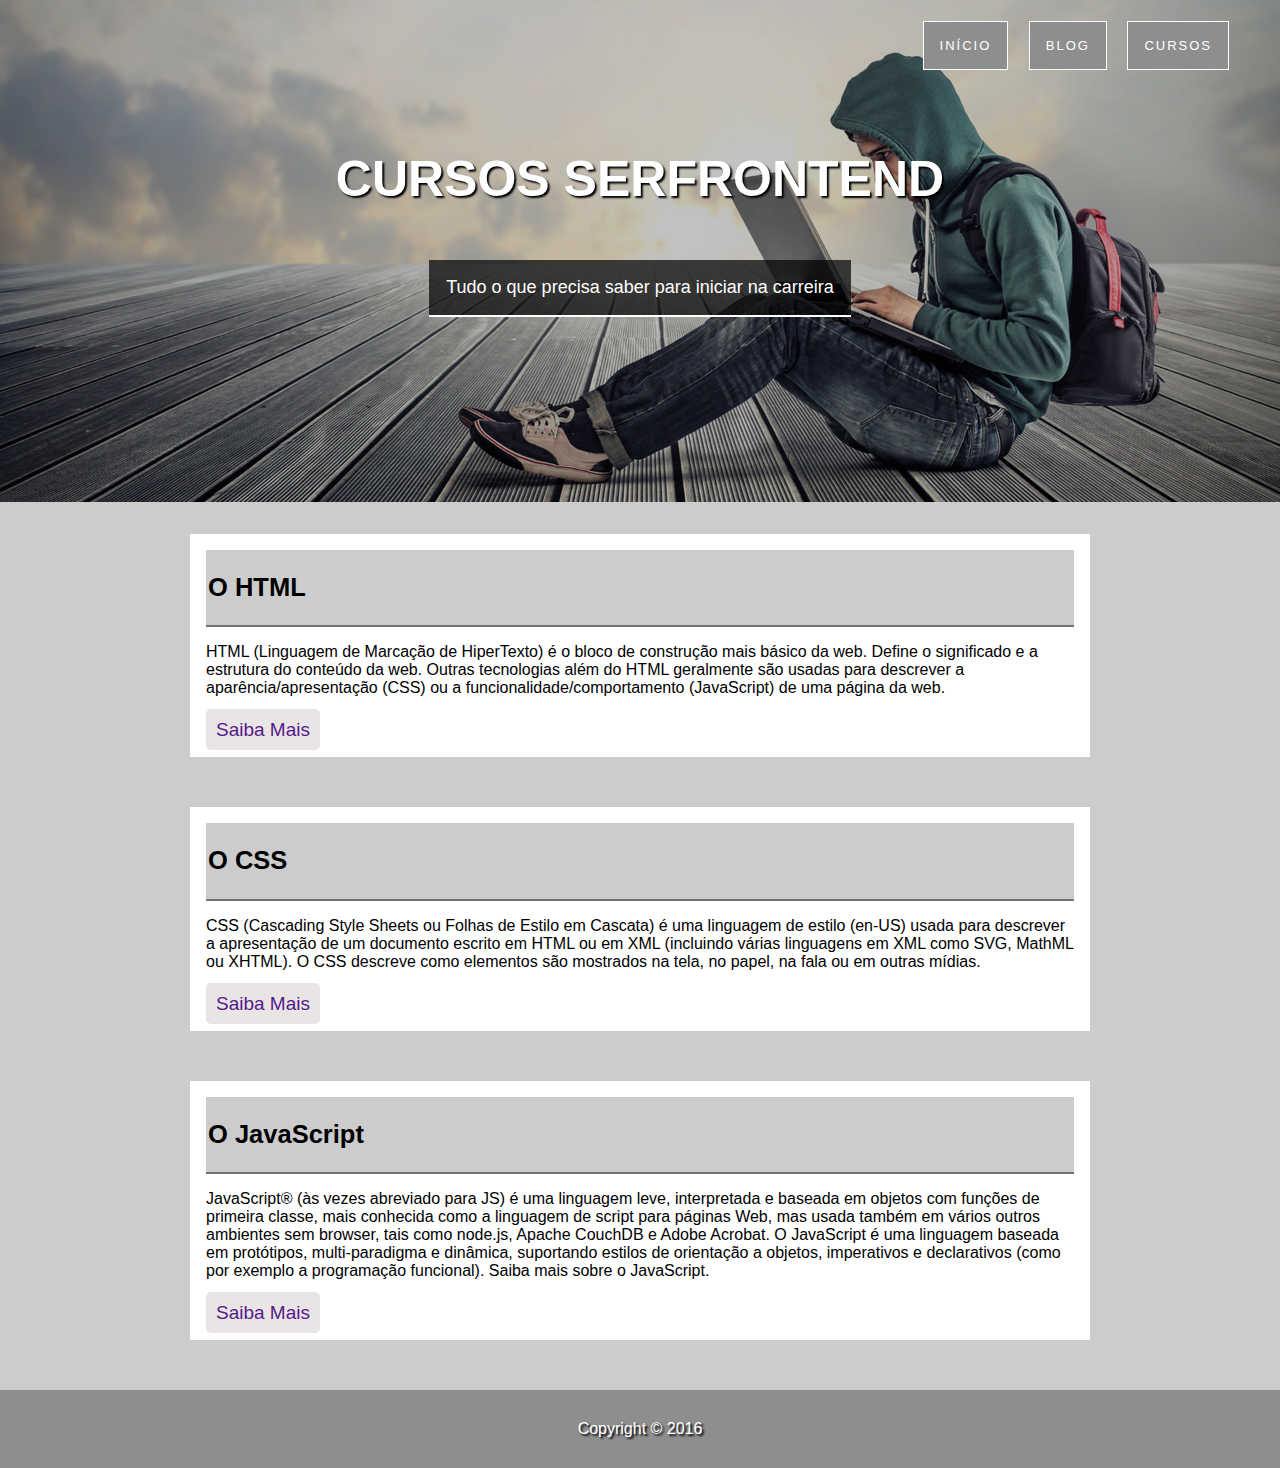
<file: desafios/projeto1/index.html>
<!DOCTYPE html>
<html lang="pt-br">
<head>
    <meta charset="UTF-8">
    <title>Document</title>
    <link rel="stylesheet" href="./styles.css">
</head>
<body>
    <header class="hero">
        <nav>
            <ul>
                <li><a href="">Início</a></li>
                <li><a href="">blog</a></li>
                <li><a href="">Cursos</a></li>
            </ul>
        </nav>
        <div class="hero-content">
            <h1>Cursos serfrontend</h1>
            <p>Tudo o que precisa saber para iniciar na carreira</p>
        </div>
    </header>

    <main>
        <div class="container">
            <section>
                <article>
                    <header>
                        <h2> O HTML</h2>
                    </header>
                    <p>HTML (Linguagem de Marcação de HiperTexto) é o bloco de construção mais básico da web. Define o significado e a estrutura do conteúdo da web. Outras tecnologias além do HTML geralmente são usadas para descrever a aparência/apresentação (CSS) ou a funcionalidade/comportamento (JavaScript) de uma página da web.</p>
                    <a href="">Saiba Mais</a>
                </article>
                <article>
                    <header>
                        <h2> O CSS</h2>
                    </header>
                    <p>CSS (Cascading Style Sheets ou Folhas de Estilo em Cascata) é uma linguagem de estilo (en-US) usada para descrever a apresentação de um documento escrito em HTML ou em XML (incluindo várias linguagens em XML como SVG, MathML ou XHTML). O CSS descreve como elementos são mostrados na tela, no papel, na fala ou em outras mídias.</p>
                    <a href="">Saiba Mais</a>
                </article>
                <article>
                    <header>
                        <h2> O JavaScript</h2>
                    </header>
                    <p>JavaScript® (às vezes abreviado para JS) é uma linguagem leve, interpretada e baseada em objetos com funções de primeira classe, mais conhecida como a linguagem de script para páginas Web, mas usada também em vários outros ambientes sem browser, tais como node.js, Apache CouchDB e Adobe Acrobat. O JavaScript é uma linguagem baseada em protótipos, multi-paradigma e dinâmica, suportando estilos de orientação a objetos, imperativos e declarativos (como por exemplo a programação funcional). Saiba mais sobre o JavaScript.</p>
                    <a href="">Saiba Mais</a>
                </article>
            </section>
        </div>
    </main>
    <footer class="rodape">
        Copyright © 2016
    </footer>
</body>
</html>
</file>
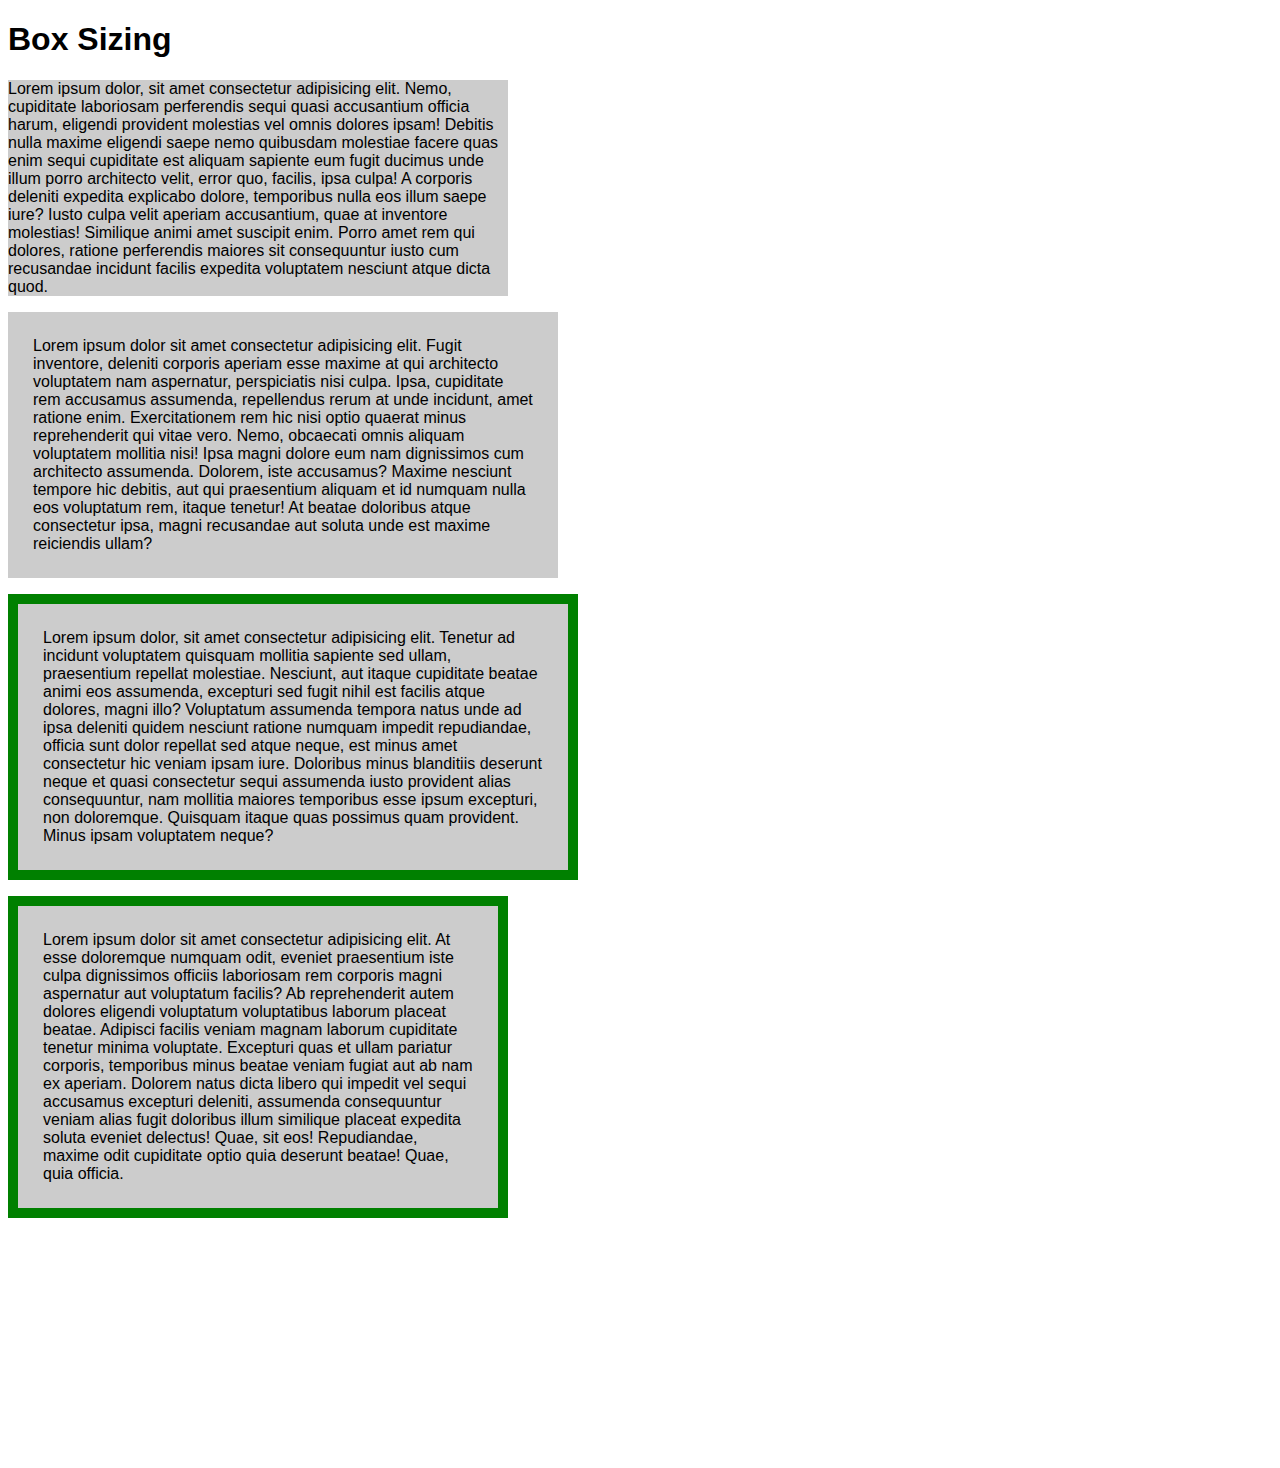
<file: boxModel/box_size.html>
<!DOCTYPE html>
<html lang="pt-br">
<head>
    <meta charset="UTF-8">
    <title>Document</title>

    <style>
        body{
            font-family: sans-serif;
        }
        p{
            width: 500px;
            background-color: #ccc;
        }
        .p1{
            padding: 25px;
        }
        .p2{
            padding: 25px;
            border: 10px solid green;
        }
        .p3{
            padding: 25px;
            border: 10px solid green;
            box-sizing: border-box;

            margin-bottom: 250px; 
        }
    </style>
</head>
<body>
    <h1>Box Sizing</h1>
    <p>Lorem ipsum dolor, sit amet consectetur adipisicing elit. Nemo, cupiditate laboriosam perferendis sequi quasi accusantium officia harum, eligendi provident molestias vel omnis dolores ipsam! Debitis nulla maxime eligendi saepe nemo quibusdam molestiae facere quas enim sequi cupiditate est aliquam sapiente eum fugit ducimus unde illum porro architecto velit, error quo, facilis, ipsa culpa! A corporis deleniti expedita explicabo dolore, temporibus nulla eos illum saepe iure? Iusto culpa velit aperiam accusantium, quae at inventore molestias! Similique animi amet suscipit enim. Porro amet rem qui dolores, ratione perferendis maiores sit consequuntur iusto cum recusandae incidunt facilis expedita voluptatem nesciunt atque dicta quod.</p>

    <p class="p1">Lorem ipsum dolor sit amet consectetur adipisicing elit. Fugit inventore, deleniti corporis aperiam esse maxime at qui architecto voluptatem nam aspernatur, perspiciatis nisi culpa. Ipsa, cupiditate rem accusamus assumenda, repellendus rerum at unde incidunt, amet ratione enim. Exercitationem rem hic nisi optio quaerat minus reprehenderit qui vitae vero. Nemo, obcaecati omnis aliquam voluptatem mollitia nisi! Ipsa magni dolore eum nam dignissimos cum architecto assumenda. Dolorem, iste accusamus? Maxime nesciunt tempore hic debitis, aut qui praesentium aliquam et id numquam nulla eos voluptatum rem, itaque tenetur! At beatae doloribus atque consectetur ipsa, magni recusandae aut soluta unde est maxime reiciendis ullam?</p>

    <p class="p2">Lorem ipsum dolor, sit amet consectetur adipisicing elit. Tenetur ad incidunt voluptatem quisquam mollitia sapiente sed ullam, praesentium repellat molestiae. Nesciunt, aut itaque cupiditate beatae animi eos assumenda, excepturi sed fugit nihil est facilis atque dolores, magni illo? Voluptatum assumenda tempora natus unde ad ipsa deleniti quidem nesciunt ratione numquam impedit repudiandae, officia sunt dolor repellat sed atque neque, est minus amet consectetur hic veniam ipsam iure. Doloribus minus blanditiis deserunt neque et quasi consectetur sequi assumenda iusto provident alias consequuntur, nam mollitia maiores temporibus esse ipsum excepturi, non doloremque. Quisquam itaque quas possimus quam provident. Minus ipsam voluptatem neque?</p>

    <p class="p3">Lorem ipsum dolor sit amet consectetur adipisicing elit. At esse doloremque numquam odit, eveniet praesentium iste culpa dignissimos officiis laboriosam rem corporis magni aspernatur aut voluptatum facilis? Ab reprehenderit autem dolores eligendi voluptatum voluptatibus laborum placeat beatae. Adipisci facilis veniam magnam laborum cupiditate tenetur minima voluptate. Excepturi quas et ullam pariatur corporis, temporibus minus beatae veniam fugiat aut ab nam ex aperiam. Dolorem natus dicta libero qui impedit vel sequi accusamus excepturi deleniti, assumenda consequuntur veniam alias fugit doloribus illum similique placeat expedita soluta eveniet delectus! Quae, sit eos! Repudiandae, maxime odit cupiditate optio quia deserunt beatae! Quae, quia officia.</p>
</body>
</html>
</file>
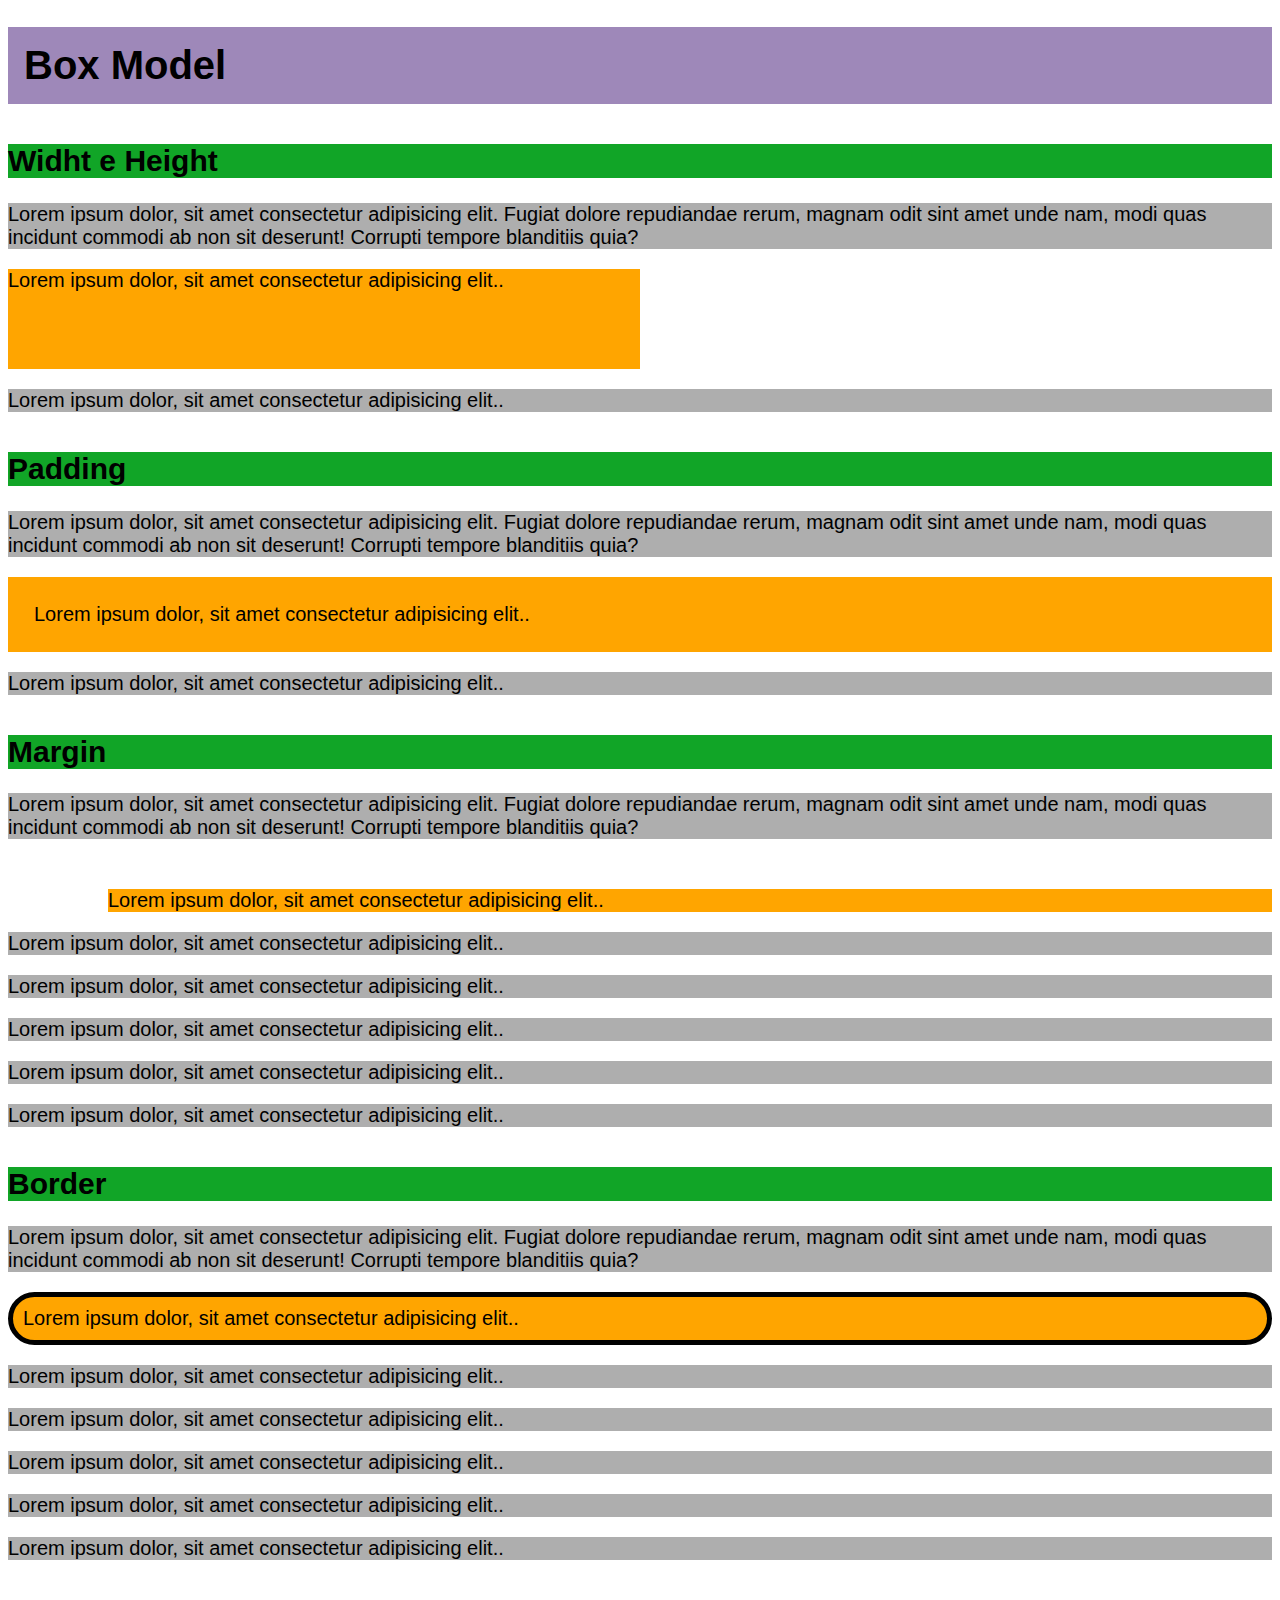
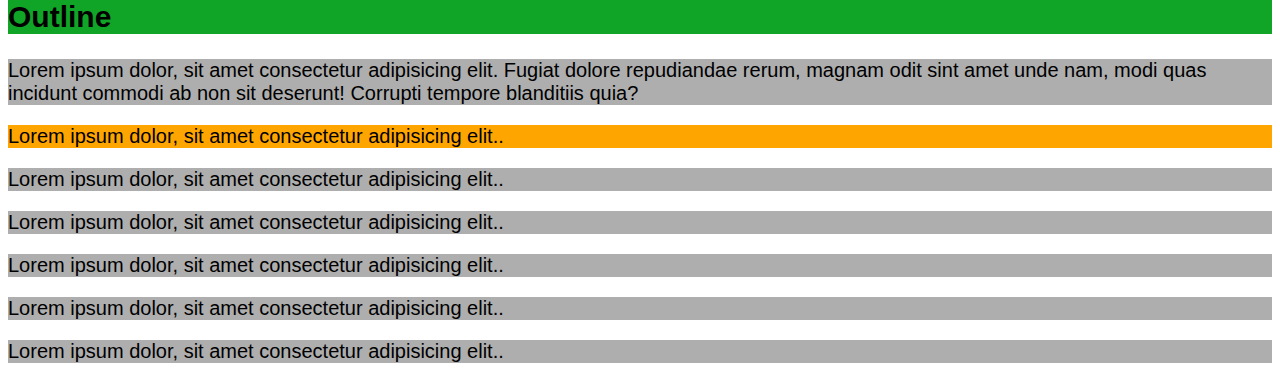
<file: boxModel/boxModel.html>
<!DOCTYPE html>
<html lang="pt-BR">
<head>
    <meta charset="UTF-8">
    <meta name="viewport" content="width=device-width, initial-scale=1.0">
    <title>Box Model</title>

    <style>
        body{
            font-family: sans-serif;
            font-size: 20px;
        }
        p {
            background-color: rgb(174, 174, 174);
        }
        h1 {
            background-color: rgba(48, 3, 107, 0.47);
            padding: 16px;
        }
        h2 {
            background-color: rgb(17, 165, 39);
            margin-top: 40px;
        }
        .destaque {
            background-color: orange ;
        }
        .size {
            width: 50%;
            height: 100px;
            
        }
        .padding {
            padding: 26px;
        }
        .margin{
            margin: 50px 0 20px 100px;
        }
        .border{
            border-radius:90px;
            border: 5px solid;
            padding: 10px;
        }
        .outline{
            outline: 2px;
        }
    </style>
</head>
<body>
    <h1>Box Model</h1>

    <h2>Widht e Height</h2>

    <p>Lorem ipsum dolor, sit amet consectetur adipisicing elit. Fugiat dolore repudiandae rerum, magnam odit sint amet unde nam, modi quas incidunt commodi ab non sit deserunt! Corrupti tempore blanditiis quia?</p>
    <p class="destaque size">Lorem ipsum dolor, sit amet consectetur adipisicing elit..</p>
    <p>Lorem ipsum dolor, sit amet consectetur adipisicing elit..</p>

    <h2>Padding</h2>

    <p>Lorem ipsum dolor, sit amet consectetur adipisicing elit. Fugiat dolore repudiandae rerum, magnam odit sint amet unde nam, modi quas incidunt commodi ab non sit deserunt! Corrupti tempore blanditiis quia?</p>
    <p class="destaque padding">Lorem ipsum dolor, sit amet consectetur adipisicing elit..</p>
    <p>Lorem ipsum dolor, sit amet consectetur adipisicing elit..</p>

    <h2>Margin</h2>

    <p>Lorem ipsum dolor, sit amet consectetur adipisicing elit. Fugiat dolore repudiandae rerum, magnam odit sint amet unde nam, modi quas incidunt commodi ab non sit deserunt! Corrupti tempore blanditiis quia?</p>
    <p class="destaque margin">Lorem ipsum dolor, sit amet consectetur adipisicing elit..</p>
    <p>Lorem ipsum dolor, sit amet consectetur adipisicing elit..</p>
    <p>Lorem ipsum dolor, sit amet consectetur adipisicing elit..</p>
    <p>Lorem ipsum dolor, sit amet consectetur adipisicing elit..</p>
    <p>Lorem ipsum dolor, sit amet consectetur adipisicing elit..</p>
    <p>Lorem ipsum dolor, sit amet consectetur adipisicing elit..</p>

    <h2>Border</h2>

    <p>Lorem ipsum dolor, sit amet consectetur adipisicing elit. Fugiat dolore repudiandae rerum, magnam odit sint amet unde nam, modi quas incidunt commodi ab non sit deserunt! Corrupti tempore blanditiis quia?</p>
    <p class="destaque border">Lorem ipsum dolor, sit amet consectetur adipisicing elit..</p>
    <p>Lorem ipsum dolor, sit amet consectetur adipisicing elit..</p>
    <p>Lorem ipsum dolor, sit amet consectetur adipisicing elit..</p>
    <p>Lorem ipsum dolor, sit amet consectetur adipisicing elit..</p>
    <p>Lorem ipsum dolor, sit amet consectetur adipisicing elit..</p>
    <p>Lorem ipsum dolor, sit amet consectetur adipisicing elit..</p>

    <h2>Outline</h2>

    <p>Lorem ipsum dolor, sit amet consectetur adipisicing elit. Fugiat dolore repudiandae rerum, magnam odit sint amet unde nam, modi quas incidunt commodi ab non sit deserunt! Corrupti tempore blanditiis quia?</p>
    <p class="destaque outline">Lorem ipsum dolor, sit amet consectetur adipisicing elit..</p>
    <p>Lorem ipsum dolor, sit amet consectetur adipisicing elit..</p>
    <p>Lorem ipsum dolor, sit amet consectetur adipisicing elit..</p>
    <p>Lorem ipsum dolor, sit amet consectetur adipisicing elit..</p>
    <p>Lorem ipsum dolor, sit amet consectetur adipisicing elit..</p>
    <p>Lorem ipsum dolor, sit amet consectetur adipisicing elit..</p>
</body>
</html>
</file>
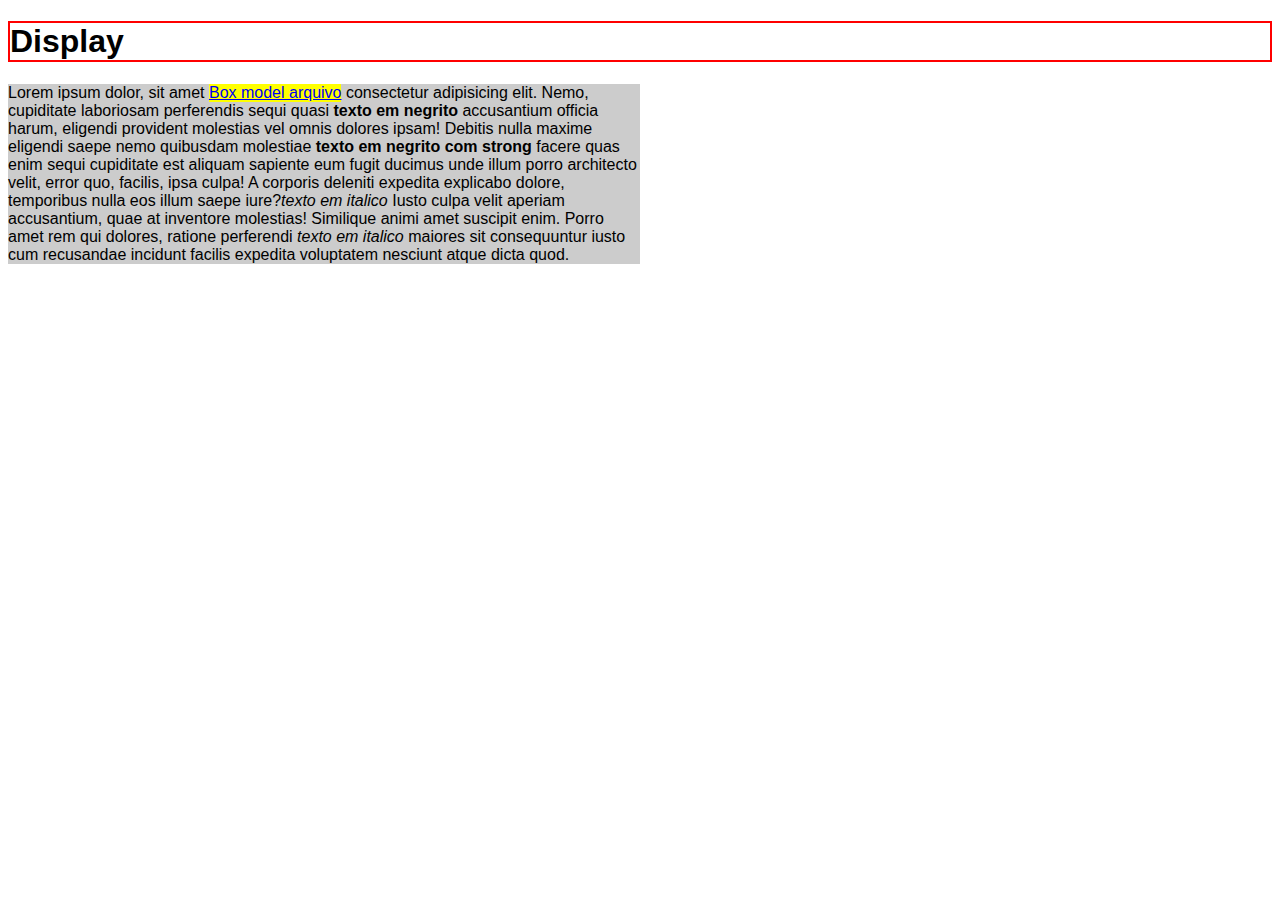
<file: boxModel/display.html>
<!DOCTYPE html>
<html lang="pt-br">
<head>
    <meta charset="UTF-8">

    <title>Document</title>

    <style>
         body{
            font-family: sans-serif;
        }
        p{
            width: 50%;
            background-color: #ccc;
        }
        h1{
            border: 2px solid red;
        }
        a{
            background-color: yellow;
            display: inline-block;

        }
    </style>
</head>
<body>
    <h1>Display</h1>
    <p>Lorem ipsum dolor, sit amet <a href="boxModel.html">Box model arquivo</a> consectetur adipisicing elit. Nemo, cupiditate laboriosam perferendis sequi quasi  <b>texto em negrito</b> accusantium officia harum, eligendi provident molestias vel omnis dolores ipsam! Debitis nulla maxime eligendi saepe nemo quibusdam molestiae <strong> texto em negrito com strong</strong> facere quas enim sequi cupiditate est aliquam sapiente eum fugit ducimus unde illum porro architecto velit, error quo, facilis, ipsa culpa! A corporis deleniti expedita explicabo dolore, temporibus nulla eos illum saepe iure?<i>texto em italico</i> Iusto culpa velit aperiam accusantium, quae at inventore molestias! Similique animi amet suscipit enim. Porro amet rem qui dolores, ratione perferendi <em>texto em italico</em> maiores sit consequuntur iusto cum recusandae incidunt facilis expedita voluptatem nesciunt atque dicta quod.</p>
    
</body>
</html>
</file>
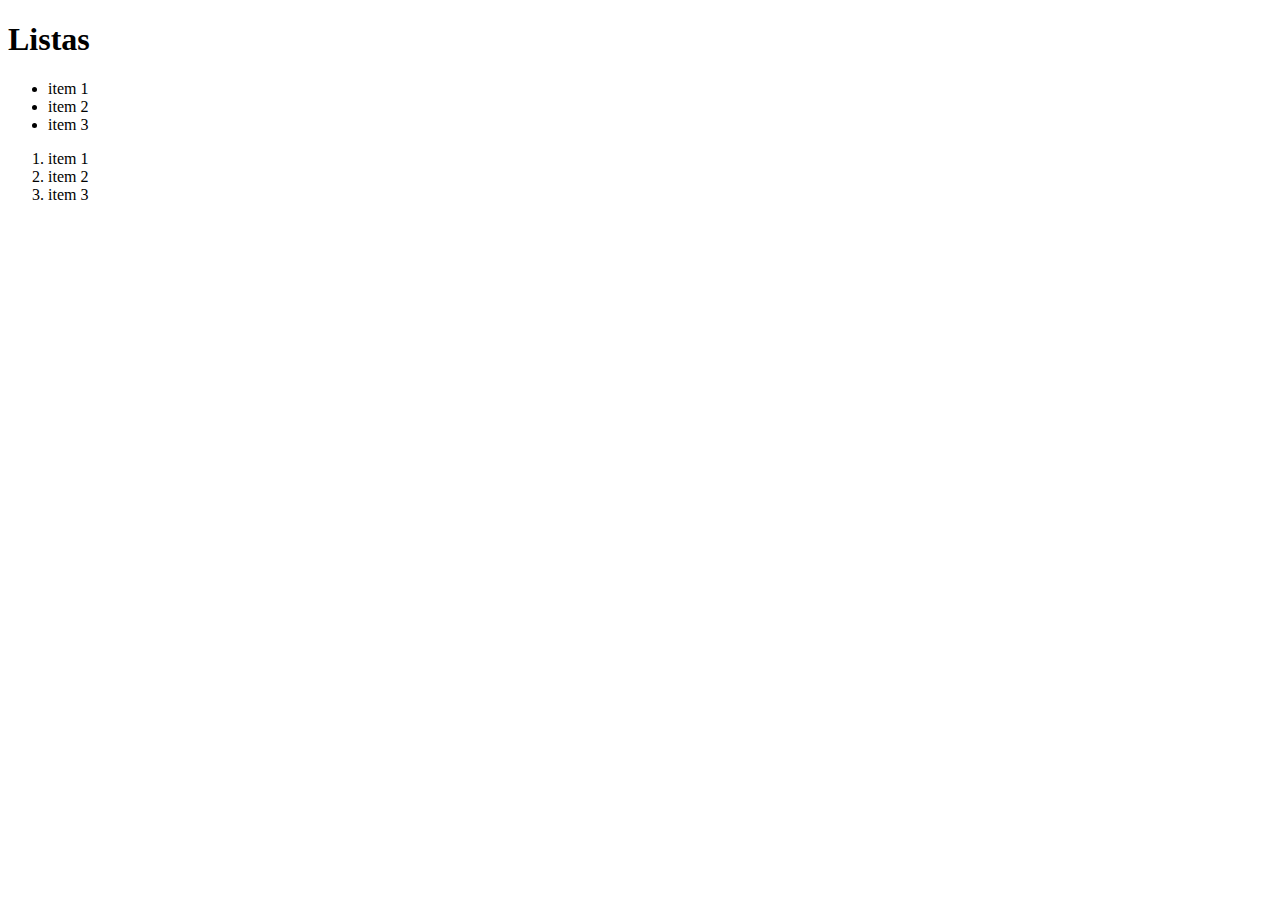
<file: boxModel/list.html>
<!DOCTYPE html>
<html lang="pt-br">
<head>
    <meta charset="UTF-8">
    <title>Document</title>

    <style>
        ul li{
            list-style-type: disc;
            list-style-position: outside;
        }
        ol li{
            list-style-type: decimal inside;
        }
    </style>
</head>
<body>
    <h1>Listas</h1>
    <ul>
        <li> item 1</li>
        <li> item 2</li>
        <li> item 3</li>
    </ul>
    <ol>
        <li> item 1</li>
        <li> item 2</li>
        <li> item 3</li>
    </ol>
</body>
</html>
</file>
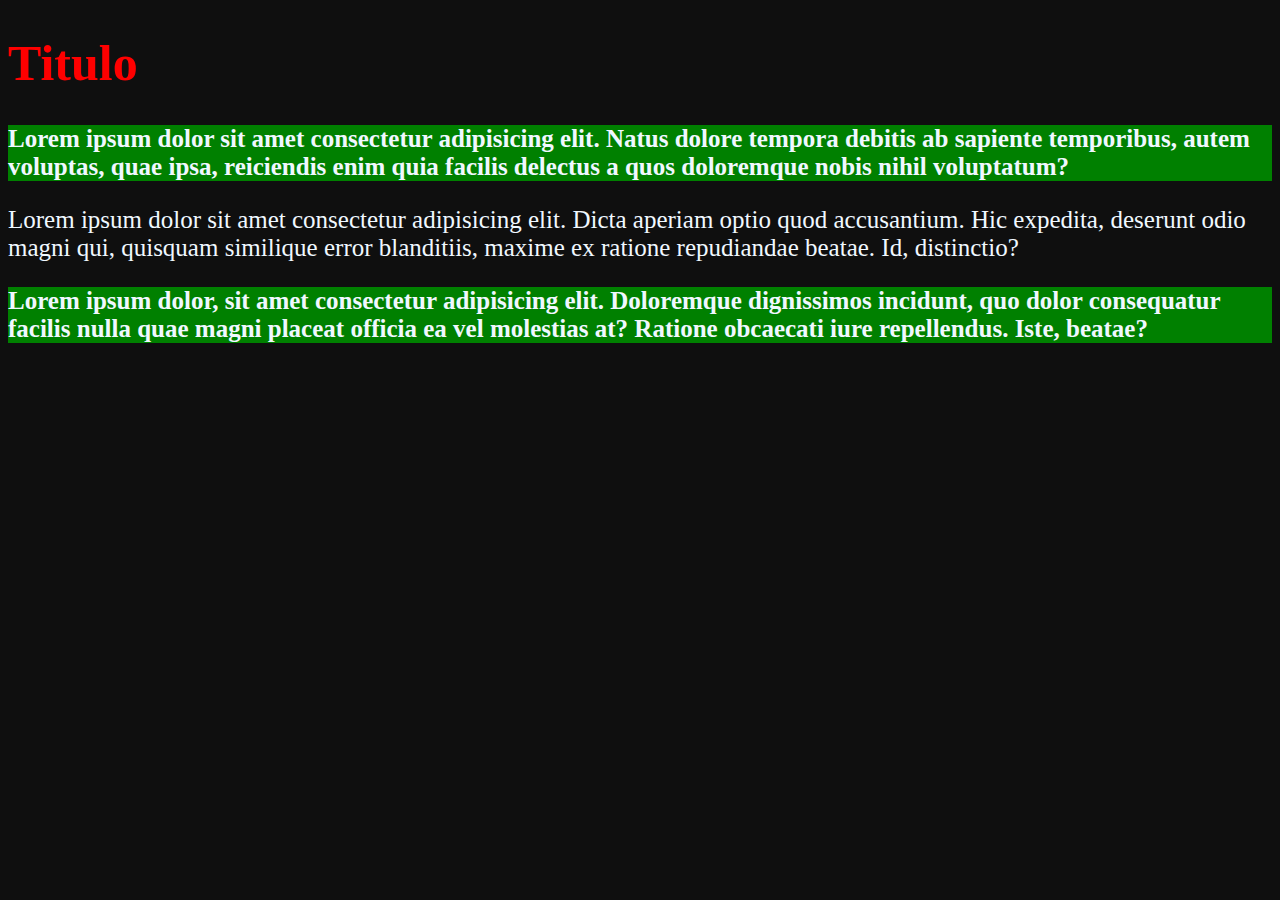
<file: CSS/introducaoClasses.html>
<!DOCTYPE html>
<html lang="en">
<head>
    <meta charset="UTF-8">
    <meta name="viewport" content="width=device-width, initial-scale=1.0">
    <title>Introdução a classes CSS</title>
    <link rel="stylesheet" href="./classes.css">
</head>
<body>
    <h1>Titulo</h1>

    <p class="destaque">Lorem ipsum dolor sit amet consectetur adipisicing elit. Natus dolore tempora debitis ab sapiente temporibus, autem voluptas, quae ipsa, reiciendis enim quia facilis delectus a quos doloremque nobis nihil voluptatum?</p>

    <p>Lorem ipsum dolor sit amet consectetur adipisicing elit. Dicta aperiam optio quod accusantium. Hic expedita, deserunt odio magni qui, quisquam similique error blanditiis, maxime ex ratione repudiandae beatae. Id, distinctio?</p>

    <p class="destaque">Lorem ipsum dolor, sit amet consectetur adipisicing elit. Doloremque dignissimos incidunt, quo dolor consequatur facilis nulla quae magni placeat officia ea vel molestias at? Ratione obcaecati iure repellendus. Iste, beatae?</p>
</body>
</html>
</file>
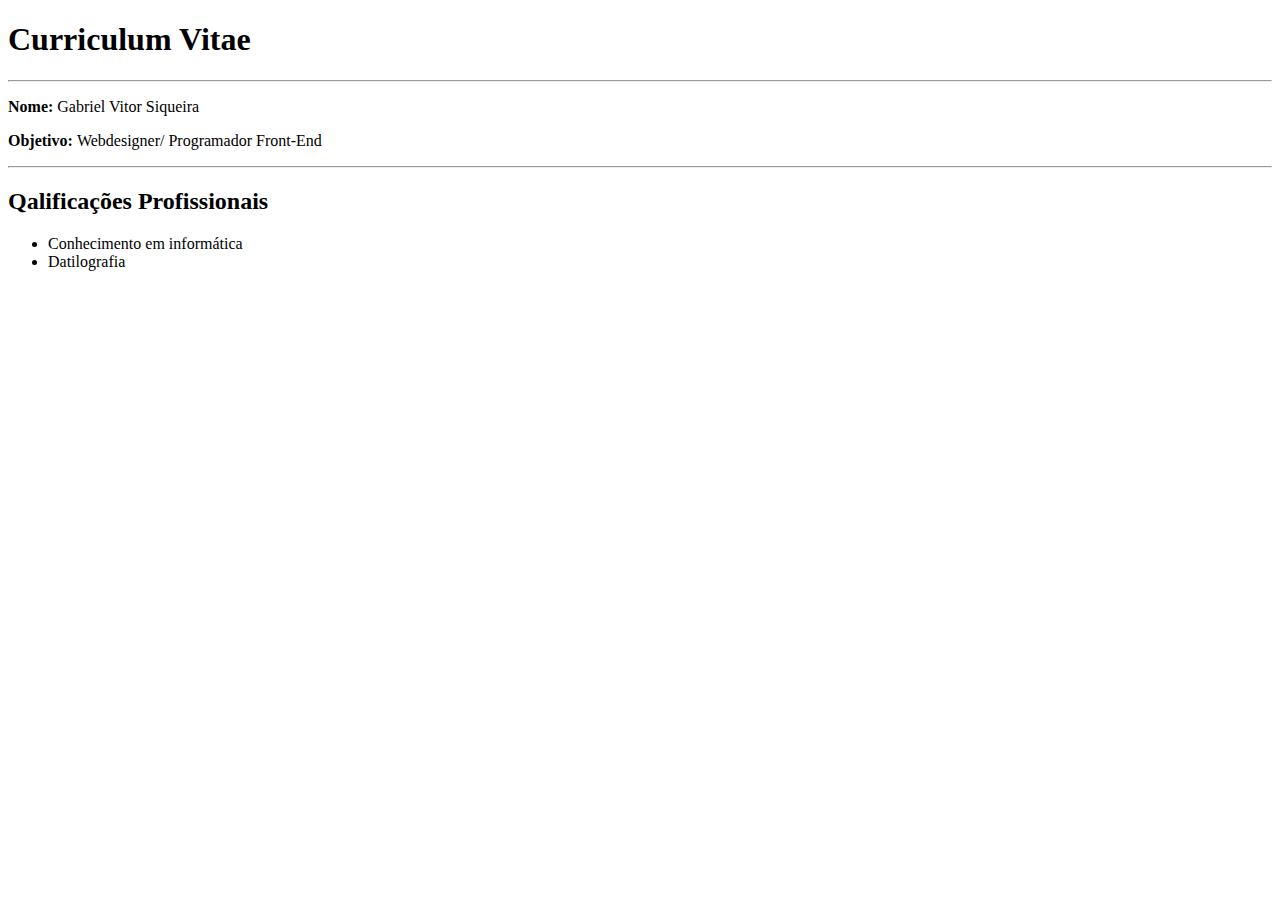
<file: HTML/desafio1.html>
<!DOCTYPE html>
<html lang="en">
<head>
    <meta charset="UTF-8">
    <meta name="viewport" content="width=device-width, initial-scale=1.0">
    <title>Desafio_Curriculo</title>
</head>
<body>
        <h1>Curriculum Vitae</h1>
        <hr>
        <p> <strong>Nome: </strong> Gabriel Vitor Siqueira</p>
        <p> <strong>Objetivo: </strong> Webdesigner/ Programador Front-End </p>
        <hr>
        <h2>Qalificações Profissionais</h2>
        <ul>
            <li>Conhecimento em informática</li>
            <li>Datilografia</li>
        </ul>

</body>
</html>
</file>
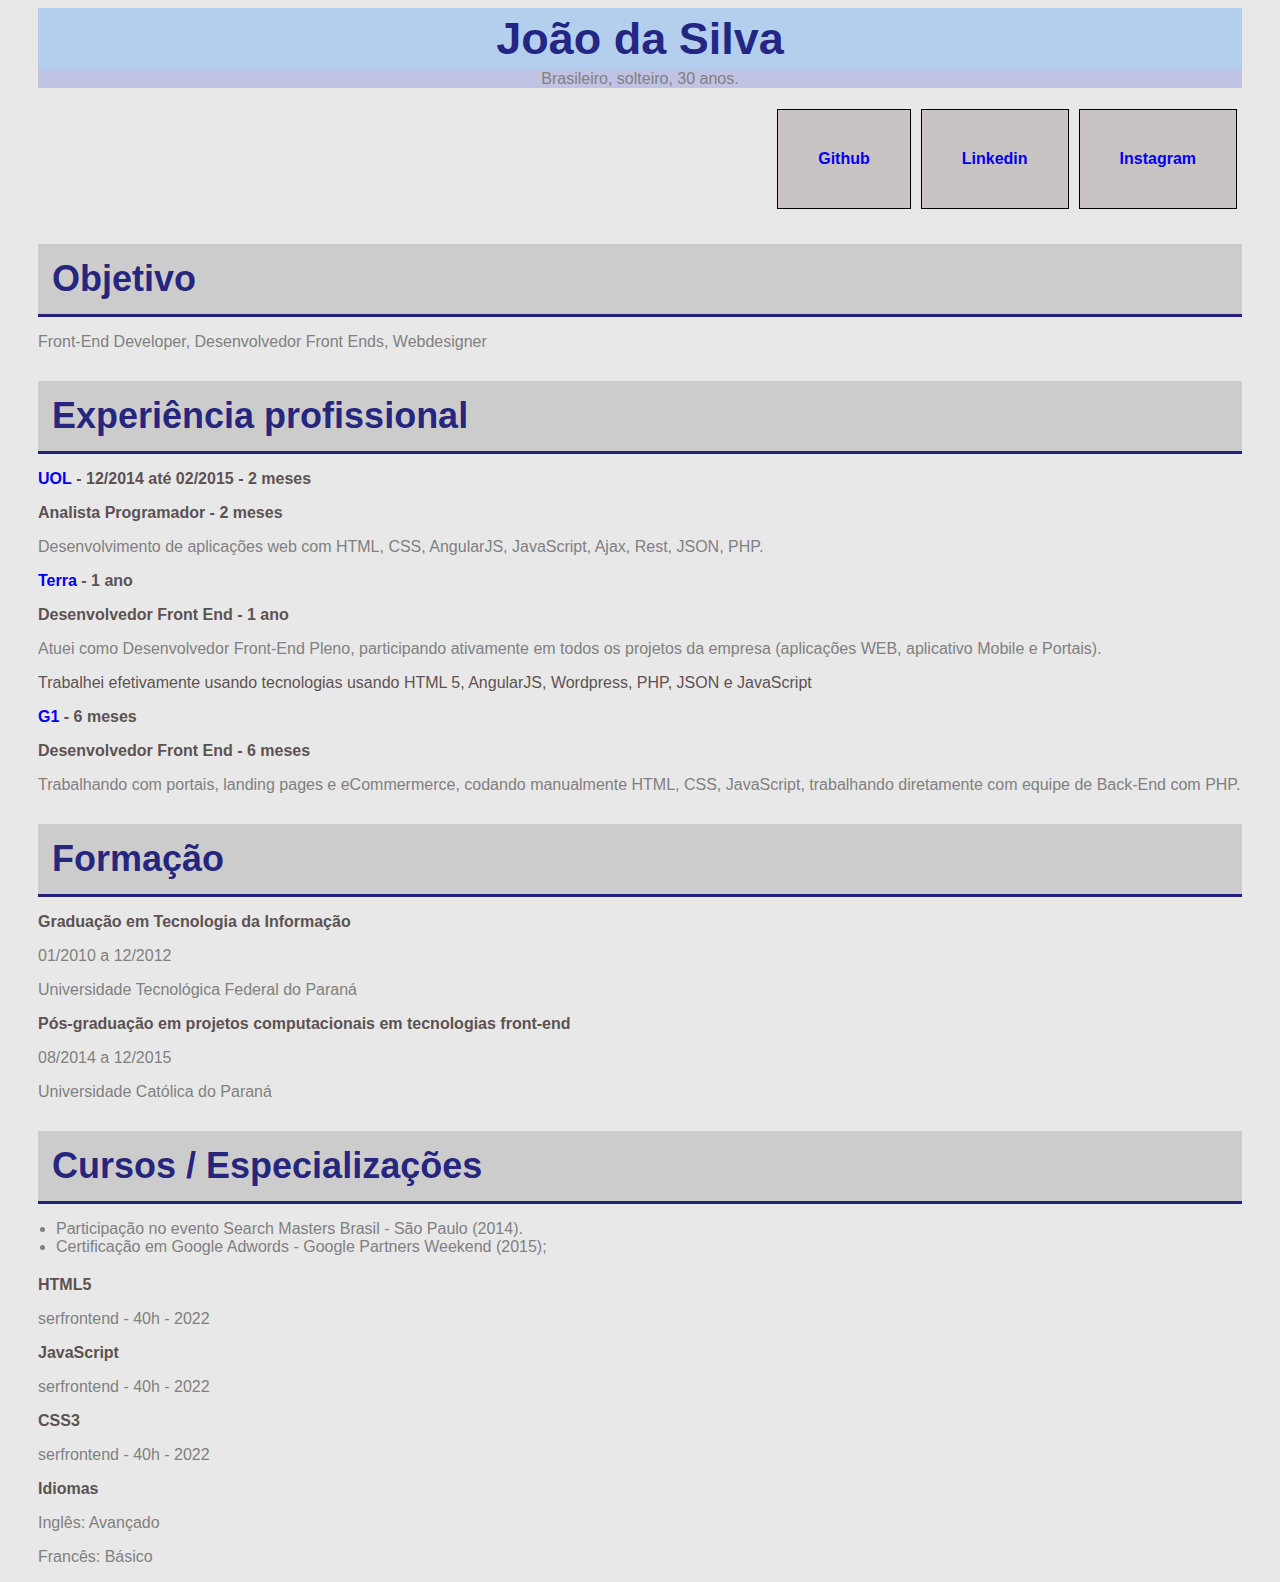
<file: desafios/DesafioCurriculo/curriculum.html>
<!DOCTYPE html>
<html lang="pt-br">
<head>
    <meta charset="UTF-8">
    <title>Desafio Currículo</title>
    <link rel="stylesheet" href="./curriculum.css">
</head>
<body>
    <h1>João da Silva</h1>
    <p class="subtitulo"> Brasileiro, solteiro, 30 anos.</p>
    <div class="top-menu">
        <a  class="menu" href="https://github.com/Gabrielvsiqueira" target="_blank"> Github</a>
        <a  class="menu" href="https://www.linkedin.com/in/gabriel-vitor-siqueira/" target="_blank"> Linkedin</a>
        <a  class="menu" href="https://www.instagram.com/gvsiqueira_/" target="_blank"> Instagram</a>
    </div>
    <h2>Objetivo</h2>
    <p class="conteudo">Front-End Developer, Desenvolvedor Front Ends, Webdesigner</p>
    <h2>Experiência profissional</h2>
    <p class="trabalho"><a href="https://www.uol.com.br/" target="_blank">UOL</a> <strong> - 12/2014 até 02/2015 - 2 meses</strong></p>
    <p class="trabalho"><strong>Analista Programador - 2 meses</strong></p>
    <p class="conteudo"> Desenvolvimento de aplicações web com HTML, CSS, AngularJS, JavaScript, Ajax, Rest, JSON, PHP.</p>
    <p class="trabalho"><a href="https://www.terra.com.br/" target="_blank">Terra</a> <strong>- 1 ano</strong></p>
    <p class="trabalho"><strong>Desenvolvedor Front End - 1 ano</strong></p>
    <p class="conteudo"> Atuei como Desenvolvedor Front-End Pleno, participando ativamente em todos os projetos da empresa (aplicações WEB, aplicativo Mobile e Portais).</p>
    <p class="trabalho">Trabalhei efetivamente usando tecnologias usando HTML 5, AngularJS, Wordpress, PHP, JSON e JavaScript</p>
    <p class="trabalho"><a href="https://g1.globo.com/" target="_blank">G1</a><strong> - 6 meses</strong> </p>
    <p class="trabalho"><strong> Desenvolvedor Front End - 6 meses</strong></p>
    <p class="conteudo"> Trabalhando com portais, landing pages e eCommermerce, codando manualmente HTML, CSS, JavaScript, trabalhando diretamente com equipe de Back-End com PHP.</p>
    
    <h2>Formação</h2>
    <p class="trabalho"><strong>Graduação em Tecnologia da Informação</strong></p>
    <p class="conteudo">01/2010 a 12/2012</p>
    <p class="conteudo">Universidade Tecnológica Federal do Paraná</p>

    <p class="trabalho"><strong>Pós-graduação em projetos computacionais em tecnologias front-end</strong></p>
    <p class="conteudo">08/2014 a 12/2015</p>
    <p class="conteudo">Universidade Católica do Paraná</p>

    <h2>Cursos / Especializações</h2>
    <ul class="minha-lista">
        <li class="conteudo"> Participação no evento Search Masters Brasil - São Paulo (2014).</li>
        <li class="conteudo"> Certificação em Google Adwords - Google Partners Weekend (2015);</li>
    </ul>
    <p class="trabalho"><strong> HTML5</strong></p>
    <p class="conteudo">serfrontend - 40h - 2022</p>
    <p class="trabalho"><strong> JavaScript</strong></p>
    <p class="conteudo">serfrontend - 40h - 2022</p>
    <p class="trabalho"><strong>CSS3</strong></p>
    <p class="conteudo">serfrontend - 40h - 2022</p>
    <p class="trabalho"><strong> Idiomas</strong></p>
    <p class="conteudo">Inglês: Avançado</p>
    <p class="conteudo">Francês: Básico</p>
</body>
</html>
</file>
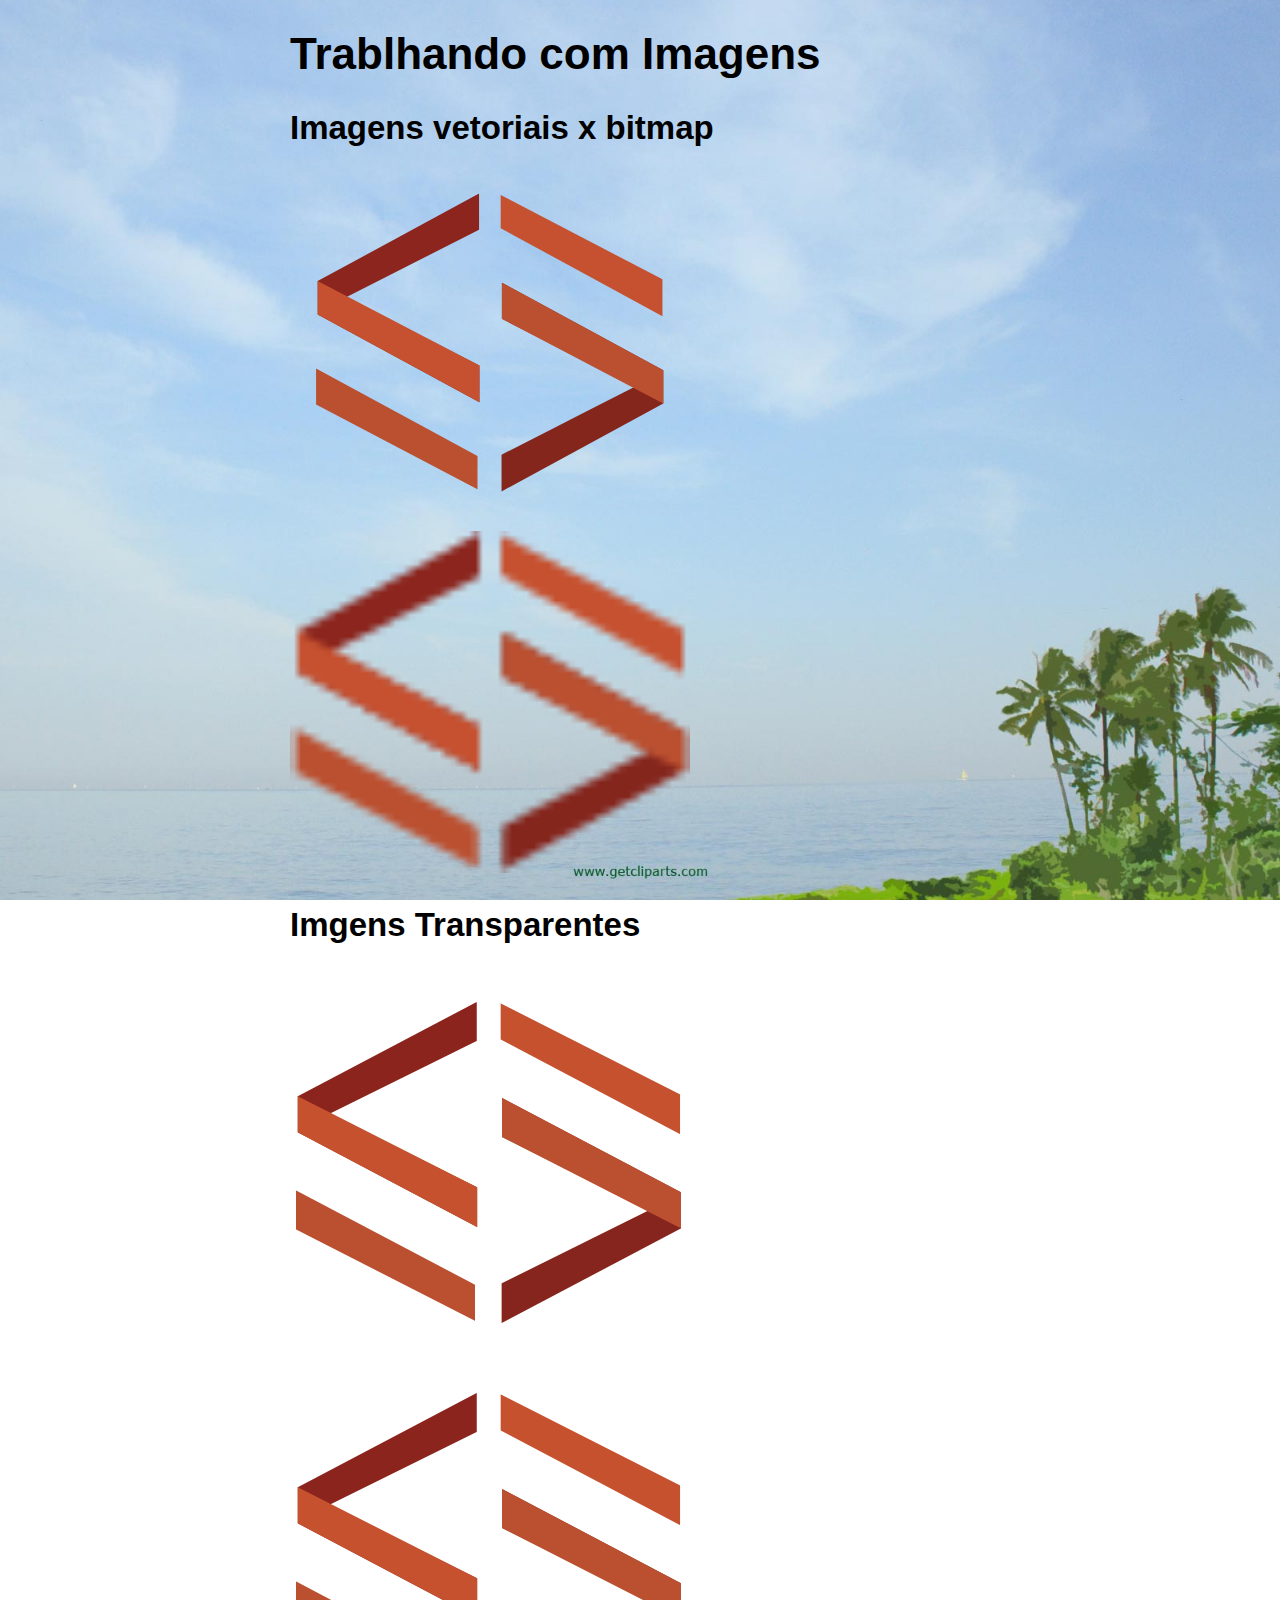
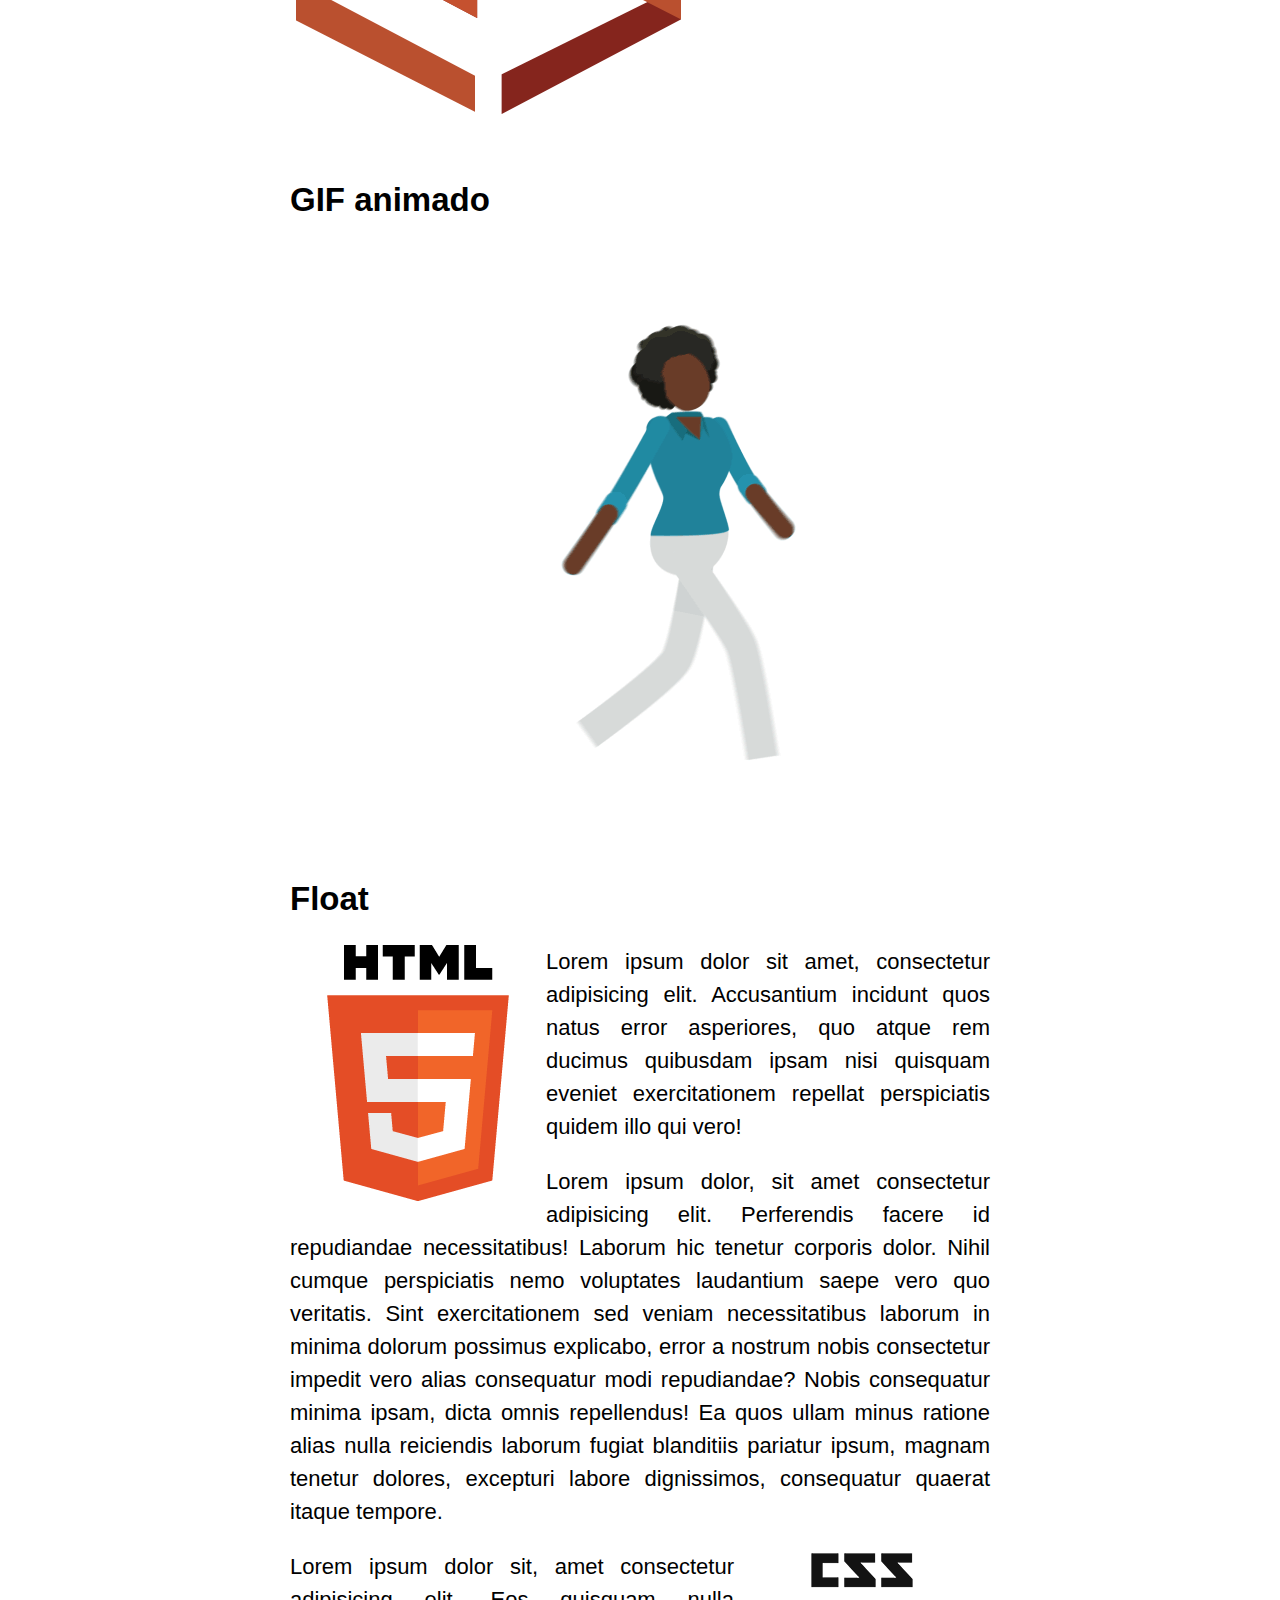
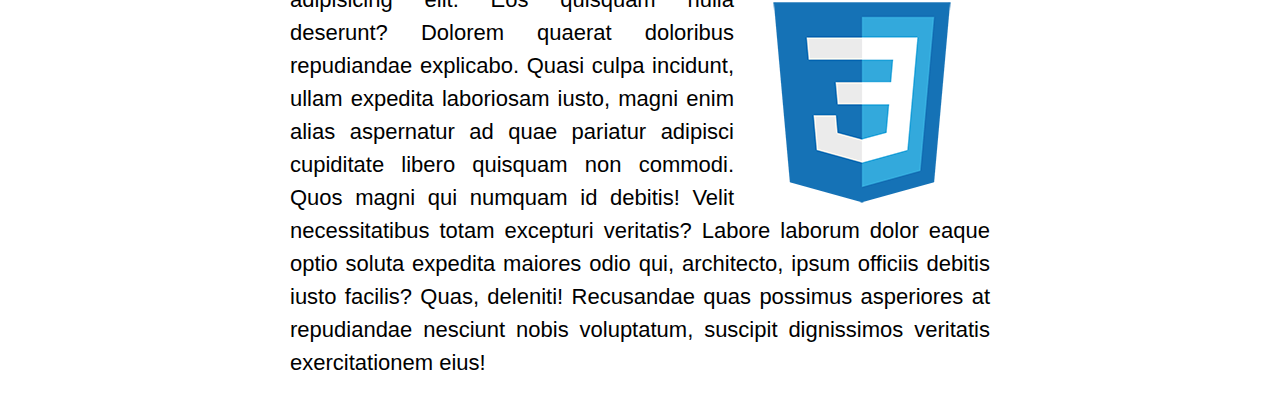
<file: HTML/Section3- Imagens/introducao.html>
<!DOCTYPE html>
<html lang="pt-br">
<head>
    <meta charset="UTF-8">
    <title>Trablhando com imagens</title>

    <style>
        body{
            font-size: 22px;
            font-family: sans-serif;
            width: 700px;
            margin: auto;

            background-image: url(/imagens/bg.jpg);
            background-repeat: no-repeat;
            background-attachment: fixed;
            background-size: cover;
            background-position:  right bottom;
        }
        .img-logo{
            width: 400px;
        }
        .img-html{
            float: left;
        }
        .img-css{
            float: right;
        }
        p{
            line-height: 1.5;
            text-align: justify;
        }
    </style>
</head>
<body>
    <h1>Trablhando com Imagens</h1>
    <h2>Imagens vetoriais x bitmap</h2>

    <img src="/imagens/logo_ser-frontend-ico.svg"  class="img-logo"  alt="logotipo do site serFrontend">
    <br>
    <img src="/imagens/logo_ser-frontend-ico.png"  class="img-logo"  alt="logotipo do site serFrontend">

    <h2>Imgens Transparentes</h2>
    <img src="/imagens/logo_ser-frontend-ico-transparente.gif" alt="">
    <img src="/imagens/logo_ser-frontend-ico-transparente.png" alt="">
    <br>

    <h2>GIF animado</h2>
    <img src="/imagens/walk.gif" alt="gif mulher andando">

    <h2>Float</h2>

    <img src="/imagens/html5.png" alt="logotipo-html5" class="img-html">
    <p>Lorem ipsum dolor sit amet, consectetur adipisicing elit. Accusantium incidunt quos natus error asperiores, quo atque rem ducimus quibusdam ipsam nisi quisquam eveniet exercitationem repellat perspiciatis quidem illo qui vero!</p>
    <p>Lorem ipsum dolor, sit amet consectetur adipisicing elit. Perferendis facere id repudiandae necessitatibus! Laborum hic tenetur corporis dolor. Nihil cumque perspiciatis nemo voluptates laudantium saepe vero quo veritatis. Sint exercitationem sed veniam necessitatibus laborum in minima dolorum possimus explicabo, error a nostrum nobis consectetur impedit vero alias consequatur modi repudiandae? Nobis consequatur minima ipsam, dicta omnis repellendus! Ea quos ullam minus ratione alias nulla reiciendis laborum fugiat blanditiis pariatur ipsum, magnam tenetur dolores, excepturi labore dignissimos, consequatur quaerat itaque tempore.</p>

    <img src="/imagens/css3.png" alt="logotipo-cc3" class="img-css">

    <p>Lorem ipsum dolor sit, amet consectetur adipisicing elit. Eos quisquam nulla deserunt? Dolorem quaerat doloribus repudiandae explicabo. Quasi culpa incidunt, ullam expedita laboriosam iusto, magni enim alias aspernatur ad quae pariatur adipisci cupiditate libero quisquam non commodi. Quos magni qui numquam id debitis! Velit necessitatibus totam excepturi veritatis? Labore laborum dolor eaque optio soluta expedita maiores odio qui, architecto, ipsum officiis debitis iusto facilis? Quas, deleniti! Recusandae quas possimus asperiores at repudiandae nesciunt nobis voluptatum, suscipit dignissimos veritatis exercitationem eius!</p>
</body>
</html>
</file>
<file: desafios/projeto1/styles.css>
body {
    margin: 0;
    font-family: Arial, Helvetica, sans-serif;
    background-color: #ccc;
}

.hero{
    background-image: url(./Ref/imagens/bg-3.jpg);
    height: 500px;
    background-size: cover;
    background-position: right center;
    padding: 1px;
}
.hero nav ul{
    margin: 20px 50px 0 0;
    text-align: right;
}

.hero nav li {
    background-color: #ccc;
    display: inline-block;
    list-style-type: none;
    border: 1px solid #ffffff;
    margin-left: 16px;
}

.hero nav a{
    background-color: rgba(0, 0, 0, .3);
    padding: 16px;
    display: block;
    color: white;
    text-decoration: none;
    text-transform: uppercase;
    font-size: 13px;
    letter-spacing: 2px;
}

.hero nav a:hover{
    background-color: rgba(0,0,0,.5)
}

.hero-content{
    margin: 80px auto 0 auto;
    width: 80%;
    text-align: center;
    color: #ffffff;
}

.hero-content h1{
    font-size: 50px;
    text-shadow: 2px 2px 2px black;
    text-transform: uppercase;
}

.hero-content p{
    background-color: rgba(0,0,0,0.7);
    font-size: 18px;
    display: inline-block;
    padding: 17px;
    border-bottom: 2px solid;
}

main{
    width: 80%;
    margin: auto;
    min-width: 400px;
    max-width: 900px;
}

section{
    padding-top: 32px;
}

article{
    background-color: #ffffff;
    padding: 16px;
    margin-bottom: 50px;
}
article header {
    background-color: #9d9a9a;
    font-size: 17px;
    padding: 2px;
    background-color: rgba(0,0,0,.2);
    border-bottom: 2px solid #737272;
}

article p{
    margin-bottom: 22px;
}

article a{
    background-color: #e9e5e5;
    padding: 10px;
    text-decoration: none;
    border-radius: 5px;
    font-size: 19px;
}

.rodape{
    background-color: rgba(0,0,0,.3);
    color: white;
    padding: 30px;
    text-align: center;
    text-shadow: 2px 2px 2px black;
}
</file>
<file: CSS/classes.css>
body {
    background-color:rgb(15, 15, 15);
    color: aliceblue;
    font-size: 25px;
}
h1 {
    color: red;
}
.destaque {
    background-color: green;
    font-weight: bold;
}
</file>
<file: desafios/DesafioCurriculo/curriculum.css>
body{
    font-family: 'Lucida Sans', 'Lucida Sans Regular', 'Lucida Grande', 'Lucida Sans Unicode', Geneva, Verdana, sans-serif;
    padding-left: 30px;
    padding-right: 30px;
    background-color: rgba(87, 85, 85, 0.132);
}
h1{
    background-color: rgba(0, 119, 255, 0.226);
    color: rgba(21, 21, 120, 0.933);
    text-align: center;
    padding: 5px;
    font-size: 45px;
    margin: auto;
}
.subtitulo {
    text-align: center;
    color: gray;
    background-color:  rgba(109, 120, 217, 0.324);
    padding-top: 0;
    margin-top: 0;
}
.top-menu{
    display: flex;
    justify-content: flex-end;
}
.menu {
    background-color: rgb(201, 195, 195);
    display:inline-block;
    margin: 5px;
    padding: 40px;
    border: 1px solid black;
}
.trabalho {
    color: rgb(92, 82, 82);
}
h2 {
    color: rgba(21, 21, 120, 0.933);
    margin-bottom: auto;
    background-color: rgba(128, 128, 128, 0.267);
    padding: 14px;
    font-size: 36px;
    border-bottom: 3px solid;
}
.conteudo{
    color: gray;
}
a{
    font-weight: bold;
    text-decoration: blue;
}
.minha-lista{
    margin-bottom: 20px;
    list-style-position:outside;
    padding-left: 18px;
}
</file>
